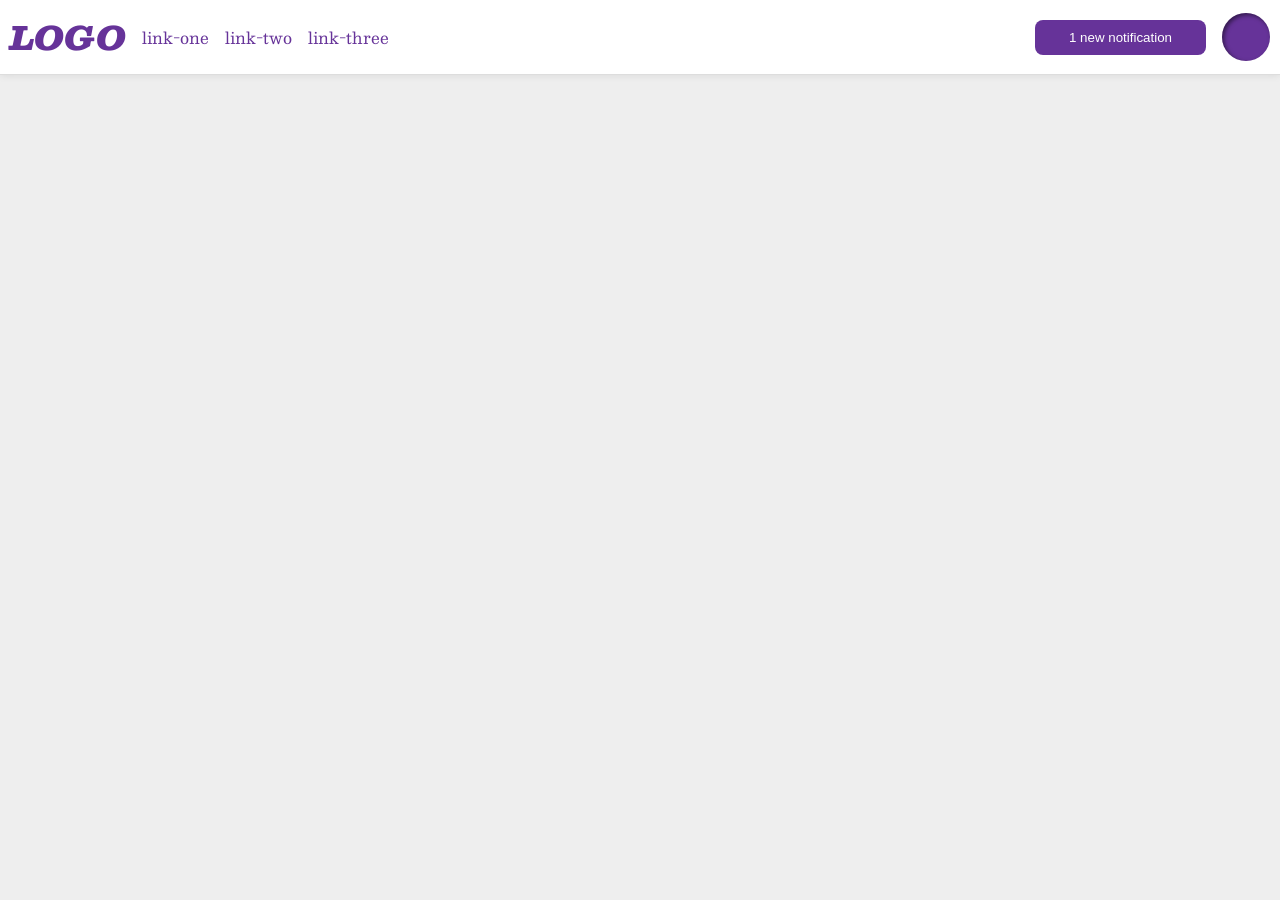
<file: foundations/flex/03-flex-header-2/index.html>
<!DOCTYPE html>
<html lang="en">
  <head>
    <meta charset="UTF-8">
    <meta http-equiv="X-UA-Compatible" content="IE=edge">
    <meta name="viewport" content="width=device-width, initial-scale=1.0">
    <title>Flex Header 2</title>
    <link rel="stylesheet" href="style.css">
  </head>
  <body>
    <div class="header">
      <div class="left">
        <div class="logo">
          LOGO
        </div>
        <ul class="links">
          <li><a href="https://google.com">link-one</a></li>
          <li><a href="https://google.com">link-two</a></li>
          <li><a href="https://google.com">link-three</a></li>
        </ul>
      </div>
      <div class="right">
        <button class="notifications">
          1 new notification
        </button>
        <div class="profile-image"></div>
      </div>
    </div>
  </body>
</html>
</file>
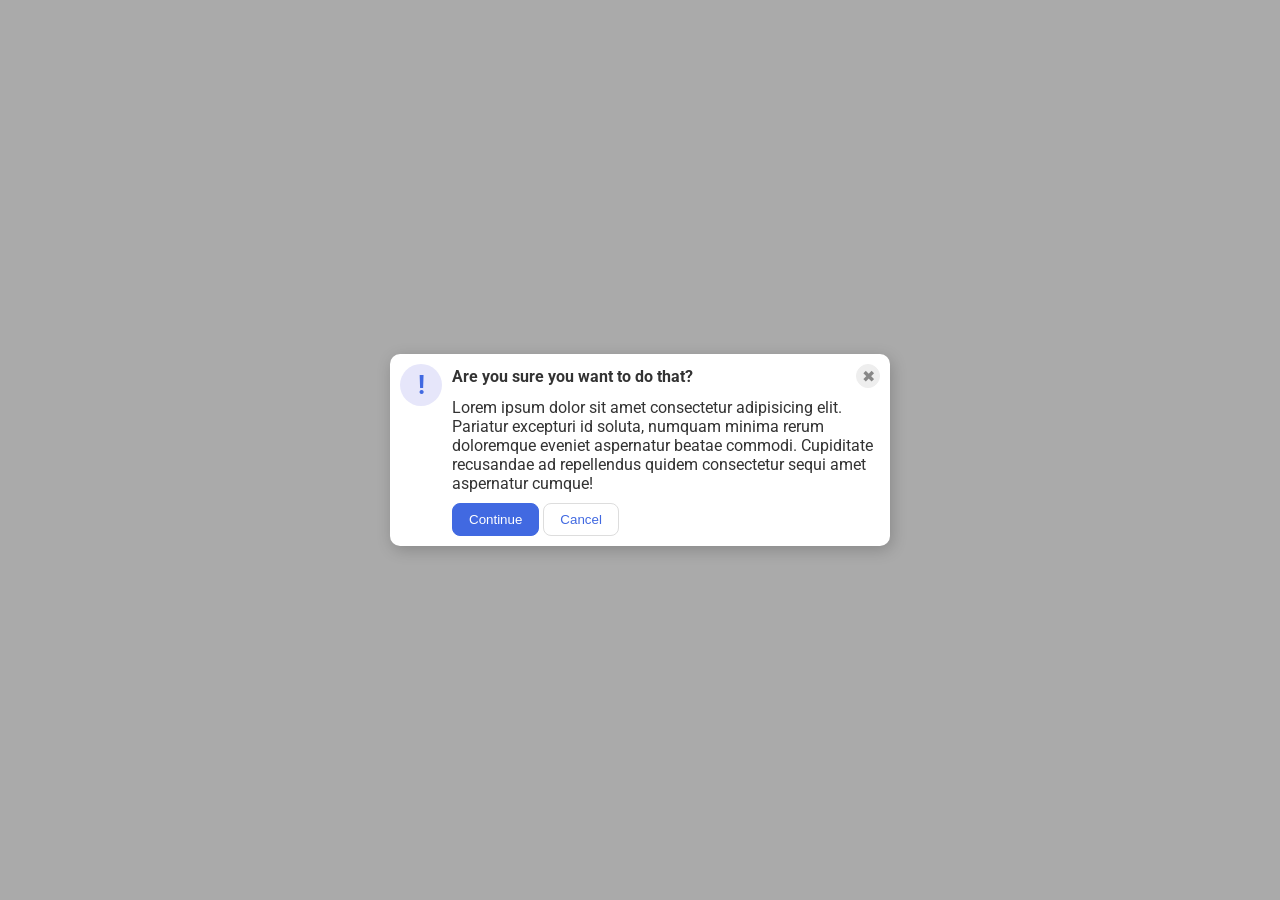
<file: foundations/flex/05-flex-modal/index.html>
<!DOCTYPE html>
<html lang="en">
  <head>
    <meta charset="UTF-8">
    <meta http-equiv="X-UA-Compatible" content="IE=edge">
    <meta name="viewport" content="width=device-width, initial-scale=1.0">
    <link rel="stylesheet" href="style.css">
    <title>Modal</title>
  </head>
  <body>
    <div class="modal">
      <div class="icon">!</div>
      <div class="container">
        <div class="header">Are you sure you want to do that?
          <button class="close-button">✖</button>
        </div>
        <div class="text">Lorem ipsum dolor sit amet consectetur adipisicing elit. Pariatur excepturi id soluta, numquam minima rerum doloremque eveniet aspernatur beatae commodi. Cupiditate recusandae ad repellendus quidem consectetur sequi amet aspernatur cumque!</div>
        <button class="continue">Continue</button>
        <button class="cancel">Cancel</button>
      </div>
    </div>
  </body>
</html>
</file>
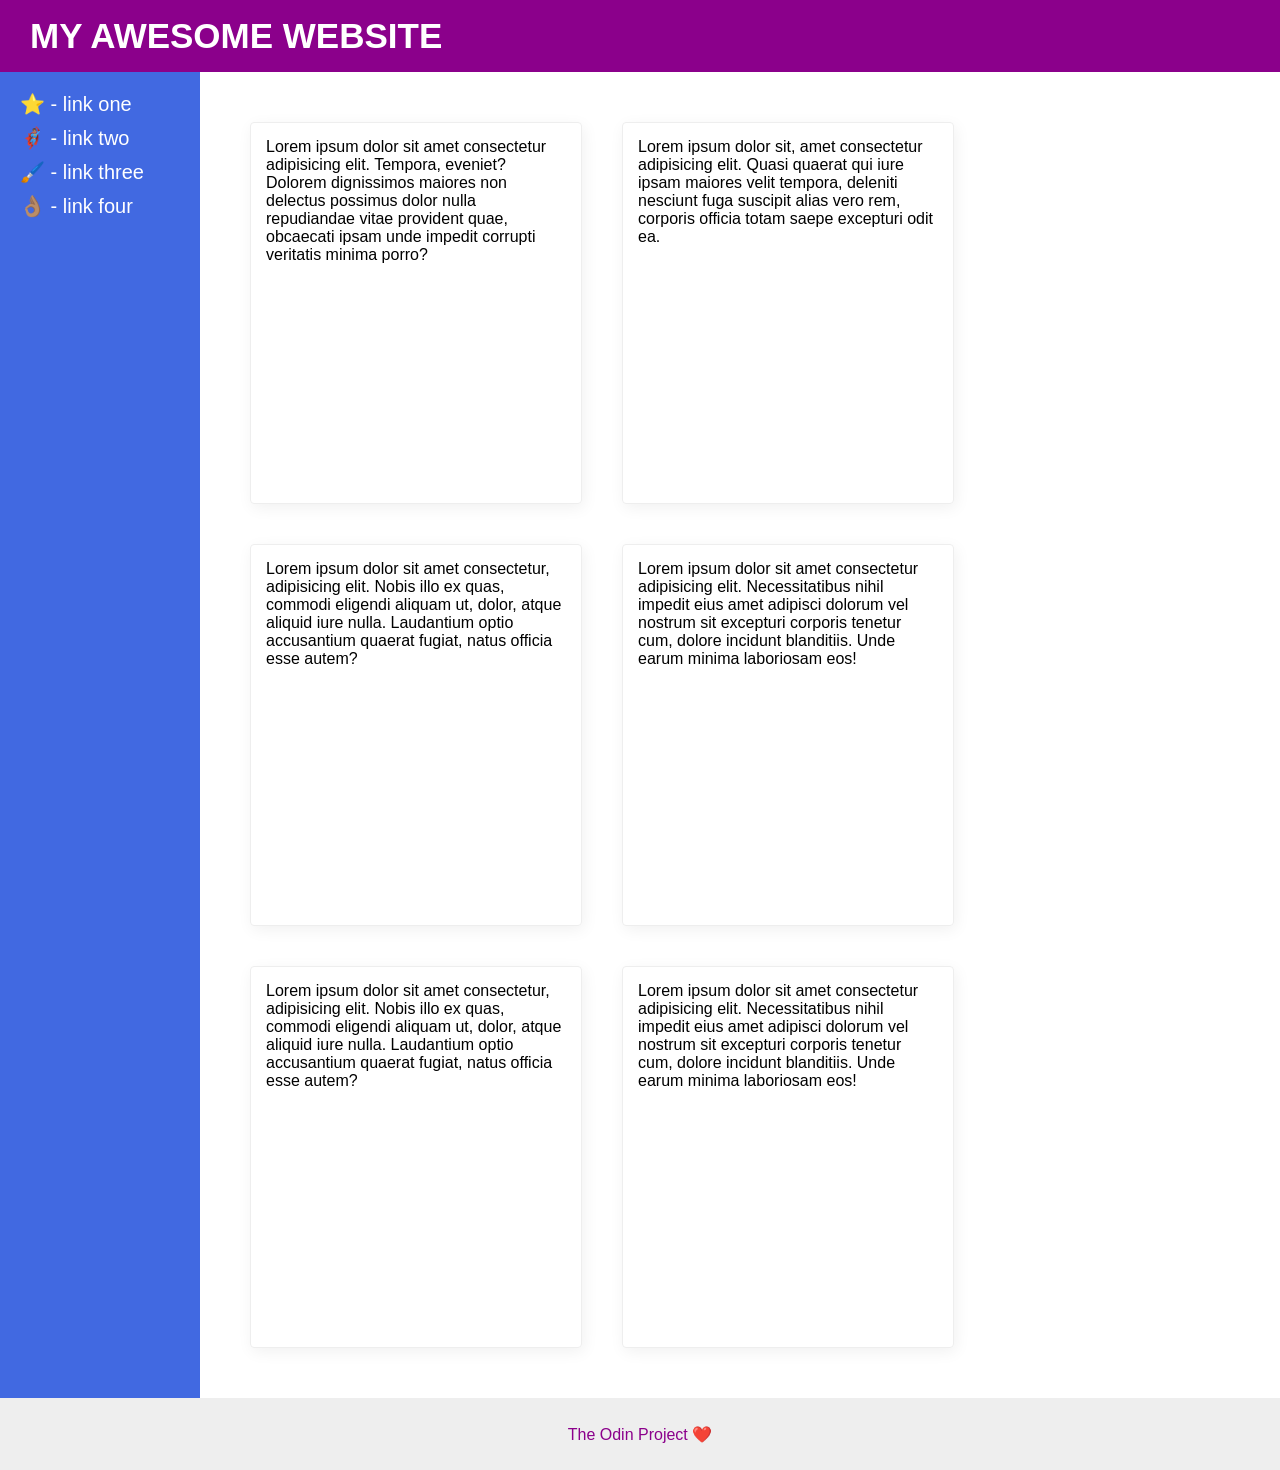
<file: foundations/flex/07-flex-layout-2/index.html>
<!DOCTYPE html>
<html lang="en">
  <head>
    <meta charset="UTF-8">
    <meta http-equiv="X-UA-Compatible" content="IE=edge">
    <meta name="viewport" content="width=device-width, initial-scale=1.0">
    <title>The Holy Grail</title>
    <link rel="stylesheet" href="style.css">
  </head>
  <body>
    <div class="header">
      MY AWESOME WEBSITE
    </div>
    <div class="content">
      <div class="sidebar">
        <ul>
          <li><a href="#">⭐ - link one</a></li>
          <li><a href="#">🦸🏽‍♂️ - link two</a></li>
          <li><a href="#">🖌️ - link three</a></li>
          <li><a href="#">👌🏽 - link four</a></li>
        </ul>
      </div>
      <div class="grid">
        <div class="card">Lorem ipsum dolor sit amet consectetur adipisicing elit. Tempora, eveniet? Dolorem dignissimos maiores non delectus possimus dolor nulla repudiandae vitae provident quae, obcaecati ipsam unde impedit corrupti veritatis minima porro?</div>
        <div class="card">Lorem ipsum dolor sit, amet consectetur adipisicing elit. Quasi quaerat qui iure ipsam maiores velit tempora, deleniti nesciunt fuga suscipit alias vero rem, corporis officia totam saepe excepturi odit ea.</div>
        <div class="card">Lorem ipsum dolor sit amet consectetur, adipisicing elit. Nobis illo ex quas, commodi eligendi aliquam ut, dolor, atque aliquid iure nulla. Laudantium optio accusantium quaerat fugiat, natus officia esse autem?</div>
        <div class="card">Lorem ipsum dolor sit amet consectetur adipisicing elit. Necessitatibus nihil impedit eius amet adipisci dolorum vel nostrum sit excepturi corporis tenetur cum, dolore incidunt blanditiis. Unde earum minima laboriosam eos!</div>
        <div class="card">Lorem ipsum dolor sit amet consectetur, adipisicing elit. Nobis illo ex quas, commodi eligendi aliquam ut, dolor, atque aliquid iure nulla. Laudantium optio accusantium quaerat fugiat, natus officia esse autem?</div>
        <div class="card">Lorem ipsum dolor sit amet consectetur adipisicing elit. Necessitatibus nihil impedit eius amet adipisci dolorum vel nostrum sit excepturi corporis tenetur cum, dolore incidunt blanditiis. Unde earum minima laboriosam eos!</div>
      </div>
    </div>
    <div class="footer">
      The Odin Project ❤️
    </div>
  </body>
</html>
</file>
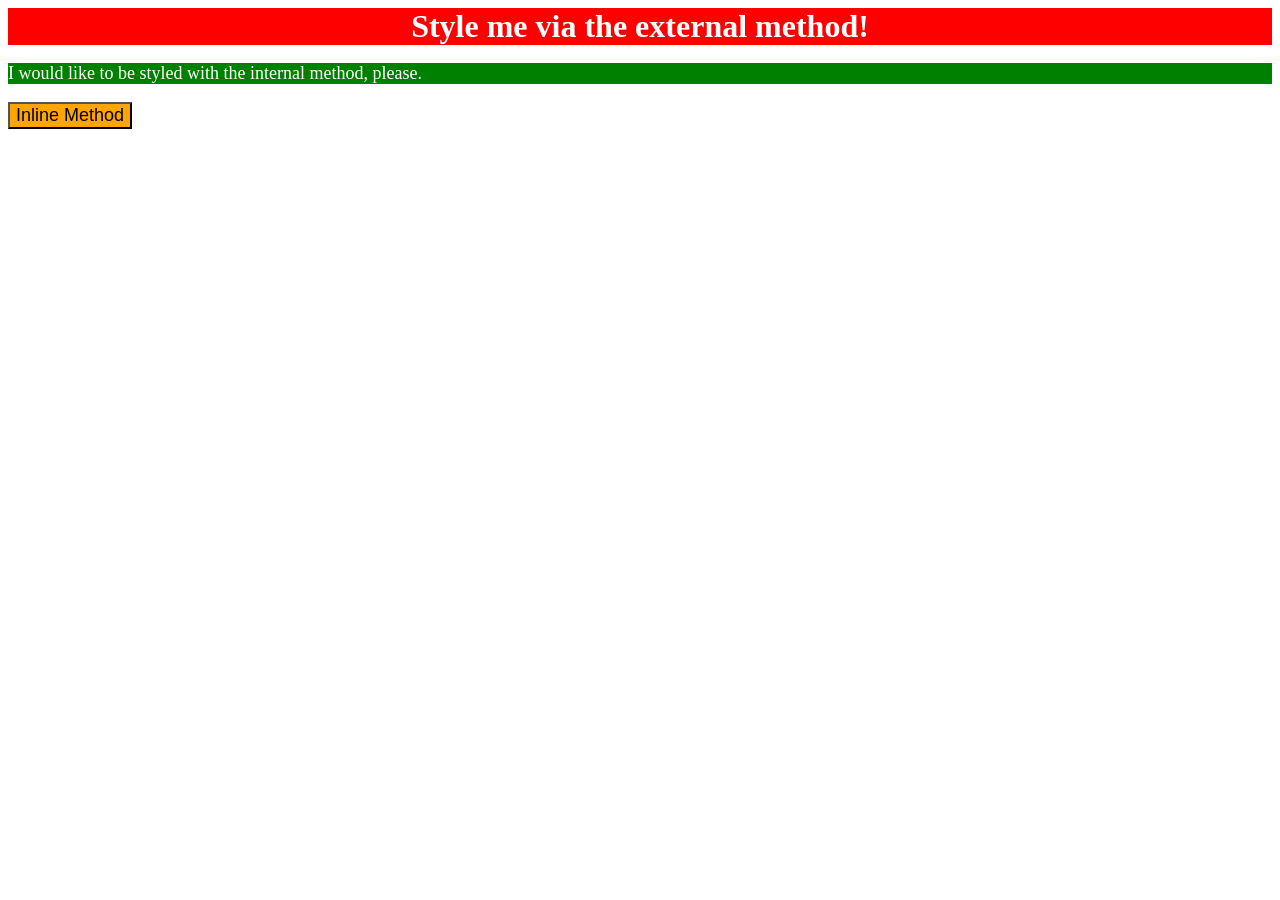
<file: foundations/intro-to-css/01-css-methods/index.html>
<!DOCTYPE html>
<html lang="en">
  <head>
    <meta charset="UTF-8">
    <meta http-equiv="X-UA-Compatible" content="IE=edge">
    <meta name="viewport" content="width=device-width, initial-scale=1.0">
    <title>Methods for Adding CSS</title>
    <link rel="stylesheet"  href="style.css">
    <style>
      p {
        color: white;
        background-color: green;
        font-size: 18px;
      }
    </style>
  </head>
  <body>
    <div>Style me via the external method!</div>
    <p>I would like to be styled with the internal method, please.</p>
    <button style="background-color: orange; font-size: 18px;">Inline Method</button></div>
  </body>
</html>
</file>
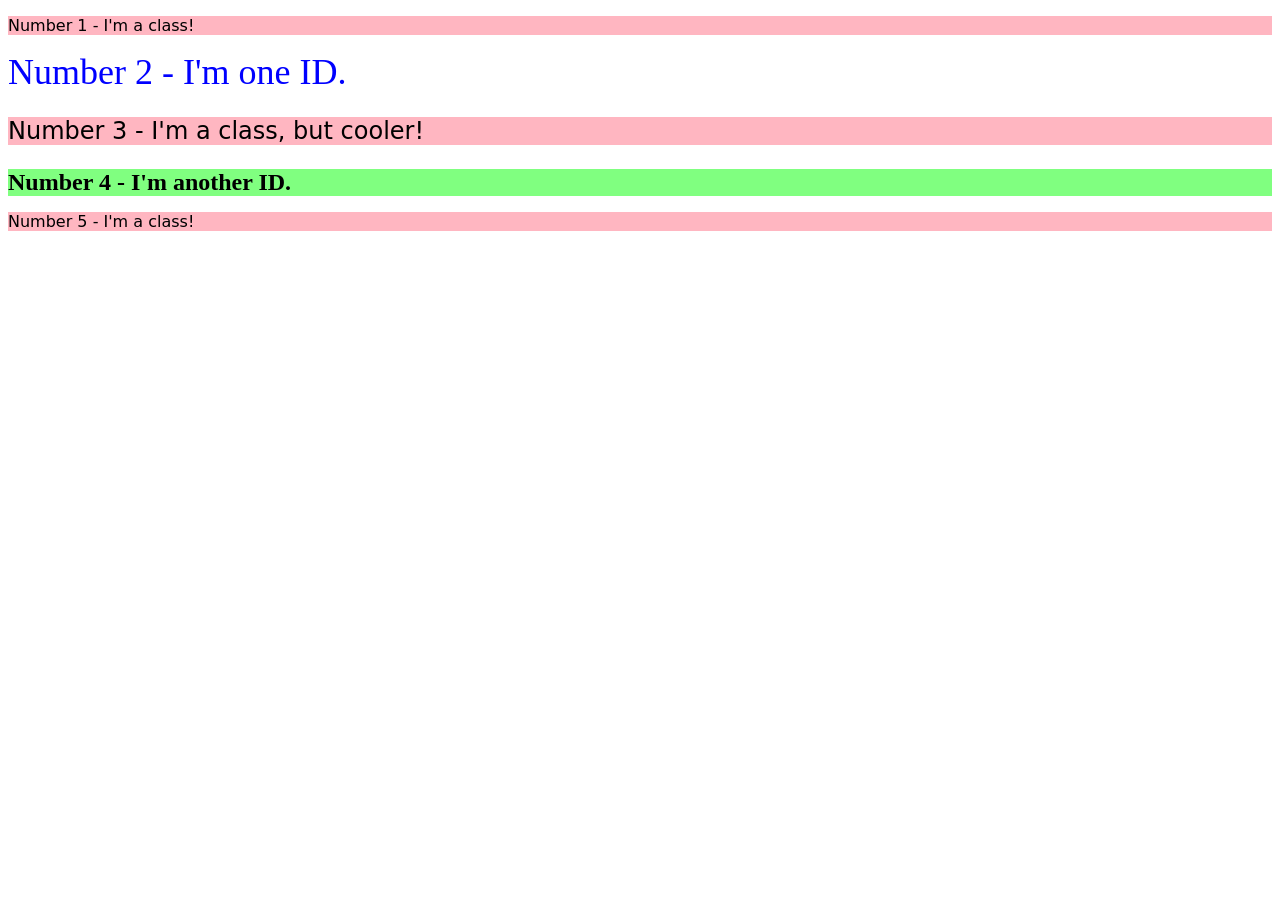
<file: foundations/intro-to-css/02-class-id-selectors/index.html>
<!DOCTYPE html>
<html lang="en">
  <head>
    <meta charset="UTF-8">
    <meta http-equiv="X-UA-Compatible" content="IE=edge">
    <meta name="viewport" content="width=device-width, initial-scale=1.0">
    <title>Class and ID Selectors</title>
    <link rel="stylesheet" href="style.css">
  </head>
  <body>
    <p class="oddnumbers">Number 1 - I'm a class!</p>
    <div id="blue">Number 2 - I'm one ID.</div>
    <p class= "oddnumbers cooler">Number 3 - I'm a class, but cooler!</p>
    <div id="number4" class="cooler">Number 4 - I'm another ID.</div>
    <p class="oddnumbers">Number 5 - I'm a class!</p>
  </body>
</html>
</file>
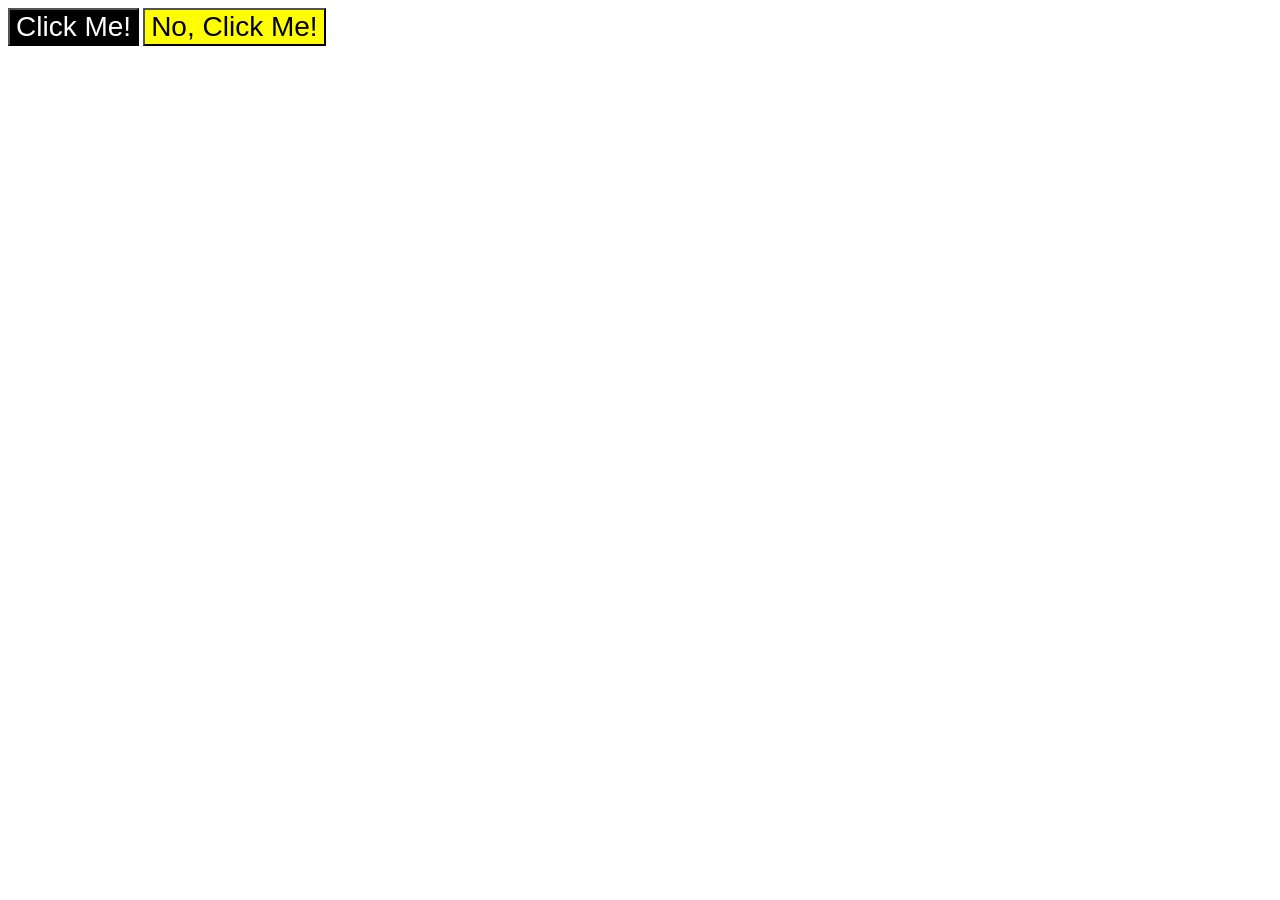
<file: foundations/intro-to-css/03-grouping-selectors/index.html>
<!DOCTYPE html>
<html lang="en">
  <head>
    <meta charset="UTF-8">
    <meta http-equiv="X-UA-Compatible" content="IE=edge">
    <meta name="viewport" content="width=device-width, initial-scale=1.0">
    <title>Grouping Selectors</title>
    <link rel="stylesheet" href="style.css">
  </head>
  <body>
    <button class="first">Click Me!</button>
    <button class="second">No, Click Me!</button>
  </body>
</html>
</file>
<file: foundations/flex/03-flex-header-2/style.css>
/* this is some magical font-importing.  
you'll learn about it later. */
@import url('https://fonts.googleapis.com/css2?family=Besley:ital,wght@0,400;1,900&display=swap');

body {
  margin: 0;
  background: #eee;
  font-family: Besley, serif;
}

.header {
  background: white;
  border-bottom: 1px solid #ddd;
  box-shadow: 0 0 8px rgba(0,0,0,.1);
  padding: 10px;
  display: flex;
  justify-content: space-between;
}

.profile-image {
  background: rebeccapurple;
  box-shadow: inset 2px 2px 4px rgba(0,0,0,.5);
  border-radius: 50%;  
  width: 48px;
  height: 48px;
}

.logo {
  color: rebeccapurple;
  font-size: 32px;
  font-weight: 900;
  font-style: italic;
}

button {
  border: none;
  border-radius: 8px;
  background: rebeccapurple;
  color: white;
  height: 35px;
  padding: 0px 34px;
}

a {
  /* this removes the line under our links */
  text-decoration: none;
  color: rebeccapurple;
}

ul {
  list-style-type: none;
  gap: 8px;
  display: flex;
  margin: 0;
  padding: 0;
  gap: 16px;
}

.left, .right {
  display: flex;
  align-items: center;
  gap: 16px;
}
</file>
<file: foundations/flex/05-flex-modal/style.css>
@import url('https://fonts.googleapis.com/css2?family=Roboto:wght@400;700&display=swap');

html, body {
  height: 100%;
}

body {
  font-family: Roboto, sans-serif;
  margin: 0;
  background: #aaa;
  color: #333;
  /* I'll give you this one for free lol */
  display: flex;
  align-items: center;
  justify-content: center;
}

.modal {
  background: white;
  max-width: 480px;
  border-radius: 10px;
  box-shadow: 2px 4px 16px rgba(0,0,0,.2);
  display: flex;
  padding: 10px;
}
.container {
  margin-left: 10px;
}
.header {
  display: flex;
  justify-content: space-between;
  align-items: center;
  margin-bottom: 10px;
  font-weight: bold;
}
.text {
  margin-bottom: 10px;
}

.icon {
  color: royalblue;
  font-size: 26px;
  font-weight: 700;
  background: lavender;
  width: 42px;
  height: 42px;
  border-radius: 50%;
  display: flex;
  align-items: center;
  justify-content: center;
  flex-shrink: 0;
}

.close-button {
  background: #eee;
  border-radius: 50%;
  color: #888;
  font-weight: 400;
  font-size: 16px;
  height: 24px;
  width: 24px;
  display: flex;
  align-items: center;
  justify-content: center;
  border: 1px solid #eee;
  padding: 0;
}

button {
  cursor: pointer;
  padding: 8px 16px;
  border-radius: 8px;
}

button.continue {
  background: royalblue;
  border: 1px solid royalblue;
  color: white;
}

button.cancel {
  background: white;
  border: 1px solid #ddd;
  color: royalblue;
}
</file>
<file: foundations/flex/07-flex-layout-2/style.css>
body {
  font-family: -apple-system, BlinkMacSystemFont, 'Segoe UI', Roboto, Oxygen, Ubuntu, Cantarell, 'Open Sans', 'Helvetica Neue', sans-serif;
  margin: 0;
  min-height: 100vh;
  display: flex;
  flex-direction: column;
}

.header {
  height: 72px;
  background: darkmagenta;
  color: white;
  display: flex;
  font-size: 35px;
  font-weight: 900; 
  align-items: center;
  padding-left: 30px;
}

.footer {
  height: 72px;
  background: #eee;
  color: darkmagenta;
  text-align: center;
  align-content: center;
}

.sidebar {
  width: 200px;
  background: royalblue;
  box-sizing: border-box;
  flex-shrink: 0;
}
li {
  padding-bottom: 10px;
}
a{
  text-decoration: none;
  color: white;
  font-size: 20px;
}
ul {
  list-style: none;
  padding: 20px;
  margin: 0;
}
.content {
  display: flex;
  flex: 1;
}
.grid {
  display: flex;
  flex-wrap: wrap;
  padding: 30px;
}

.card {
  width: 300px;
  height: 350px;
  margin: 20px;
  padding: 15px;
  border: 1px solid #eee;
  box-shadow: 2px 4px 16px rgba(0,0,0,.06);
  border-radius: 4px;
}
</file>
<file: foundations/intro-to-css/01-css-methods/style.css>
div {
    color: white;
    background-color: red;
    font-size: 32px;
    text-align: center;
    font-weight: bold;
}
</file>
<file: foundations/intro-to-css/02-class-id-selectors/style.css>
/* Add CSS Styling */
.oddnumbers {
    background-color: rgb(255, 182, 193);
    font-family: verdana, 'dejavu sans', sans-serif;
}
.cooler {
    font-size: 24px;
}
#blue {
    color: blue;
    font-size: 36px;   
}

#number4 {
    background-color: hsl(120, 100%, 75%);
    font-weight: bold;  
}
</file>
<file: foundations/intro-to-css/03-grouping-selectors/style.css>
/* Add CSS Styling */
.first, 
.second {
    font-size: 28px;
    font-family: Helvetica, "Times New Roman", sans-serif;
}
.first {
    background-color: black;
    color: white;
}
.second {
    background-color: yellow;
}
</file>
